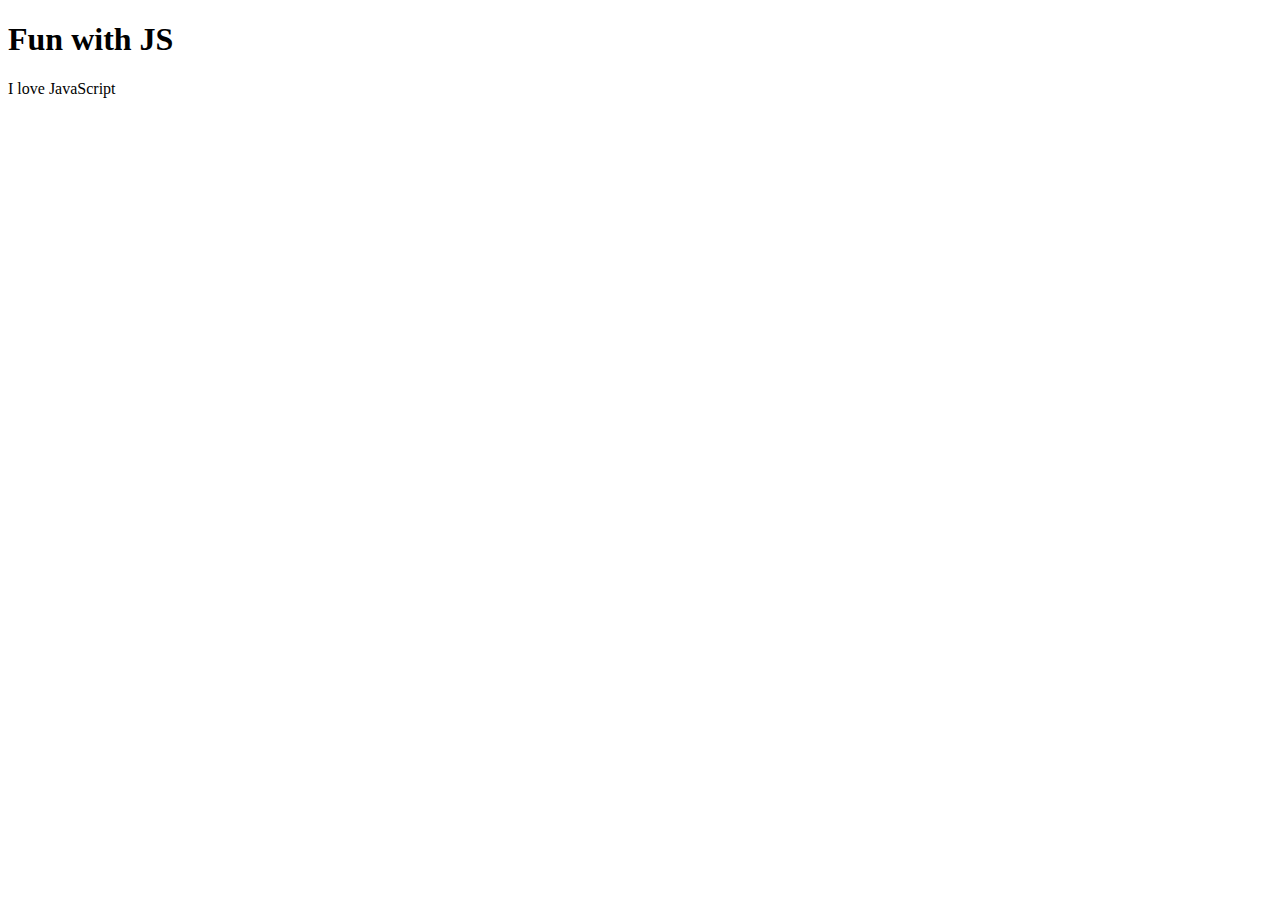
<file: Day-1/index.html>
<!DOCTYPE html>
<html lang="en">

<head>
    <meta charset="UTF-8" />
    <meta name="viewport" content="width=device-width, initial-scale=1.0" />
    <title>Document</title>
</head>

<body>
    <h1>Fun with JS</h1>
    <p id="test"></p>
    <script src="app.js"></script>
</body>

</html>
</file>
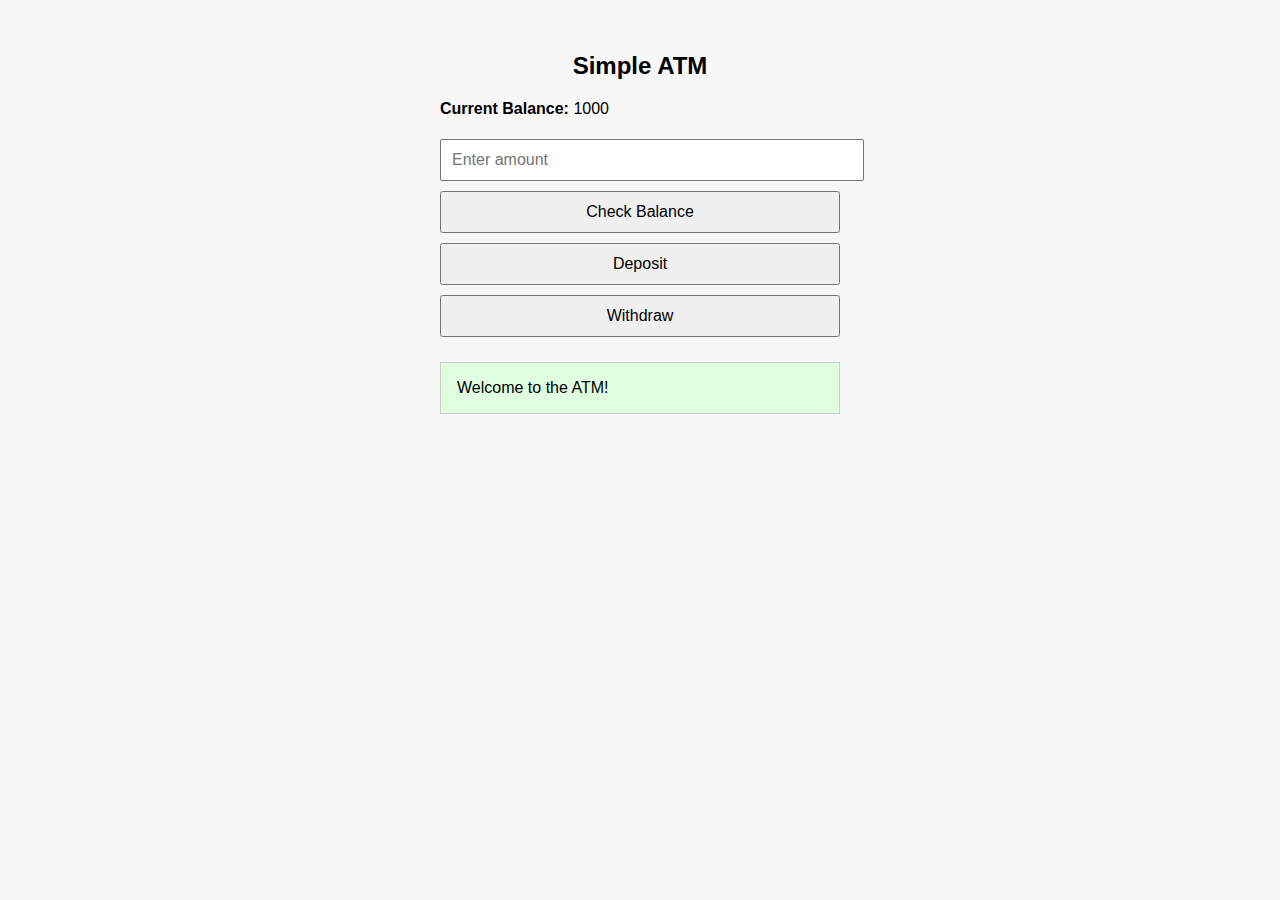
<file: Day-2/index.html>
<!DOCTYPE html>
<html lang="en">

<head>
    <meta charset="UTF-8">
    <title>Simple ATM</title>
 <link rel="stylesheet" href="style.css">
</head>

<body>

    <h2>Simple ATM</h2>

    <p><strong>Current Balance:</strong> <span id="balance">1000</span></p>

    <div>
        <input type="number" id="amountInput" placeholder="Enter amount" />

        <button onclick="checkBalance()">Check Balance</button>
        <button onclick="deposit()">Deposit</button>
        <button onclick="withdraw()">Withdraw</button>
    </div>

    <div class="output" id="messageBox">Welcome to the ATM!</div>

    <script src="app.js"></script>

</body>

</html>
</file>
<file: Day-2/style.css>
body {
            font-family: Arial, sans-serif;
            padding: 2rem;
            max-width: 400px;
            margin: auto;
            background-color: #f7f7f7;
        }

        h2 {
            text-align: center;
        }

        input,
        button {
            padding: 10px;
            margin: 5px 0;
            width: 100%;
            font-size: 1rem;
        }

        .output {
            margin-top: 20px;
            padding: 1rem;
            background-color: #e0ffe0;
            border: 1px solid #ccc;
        }
</file>
